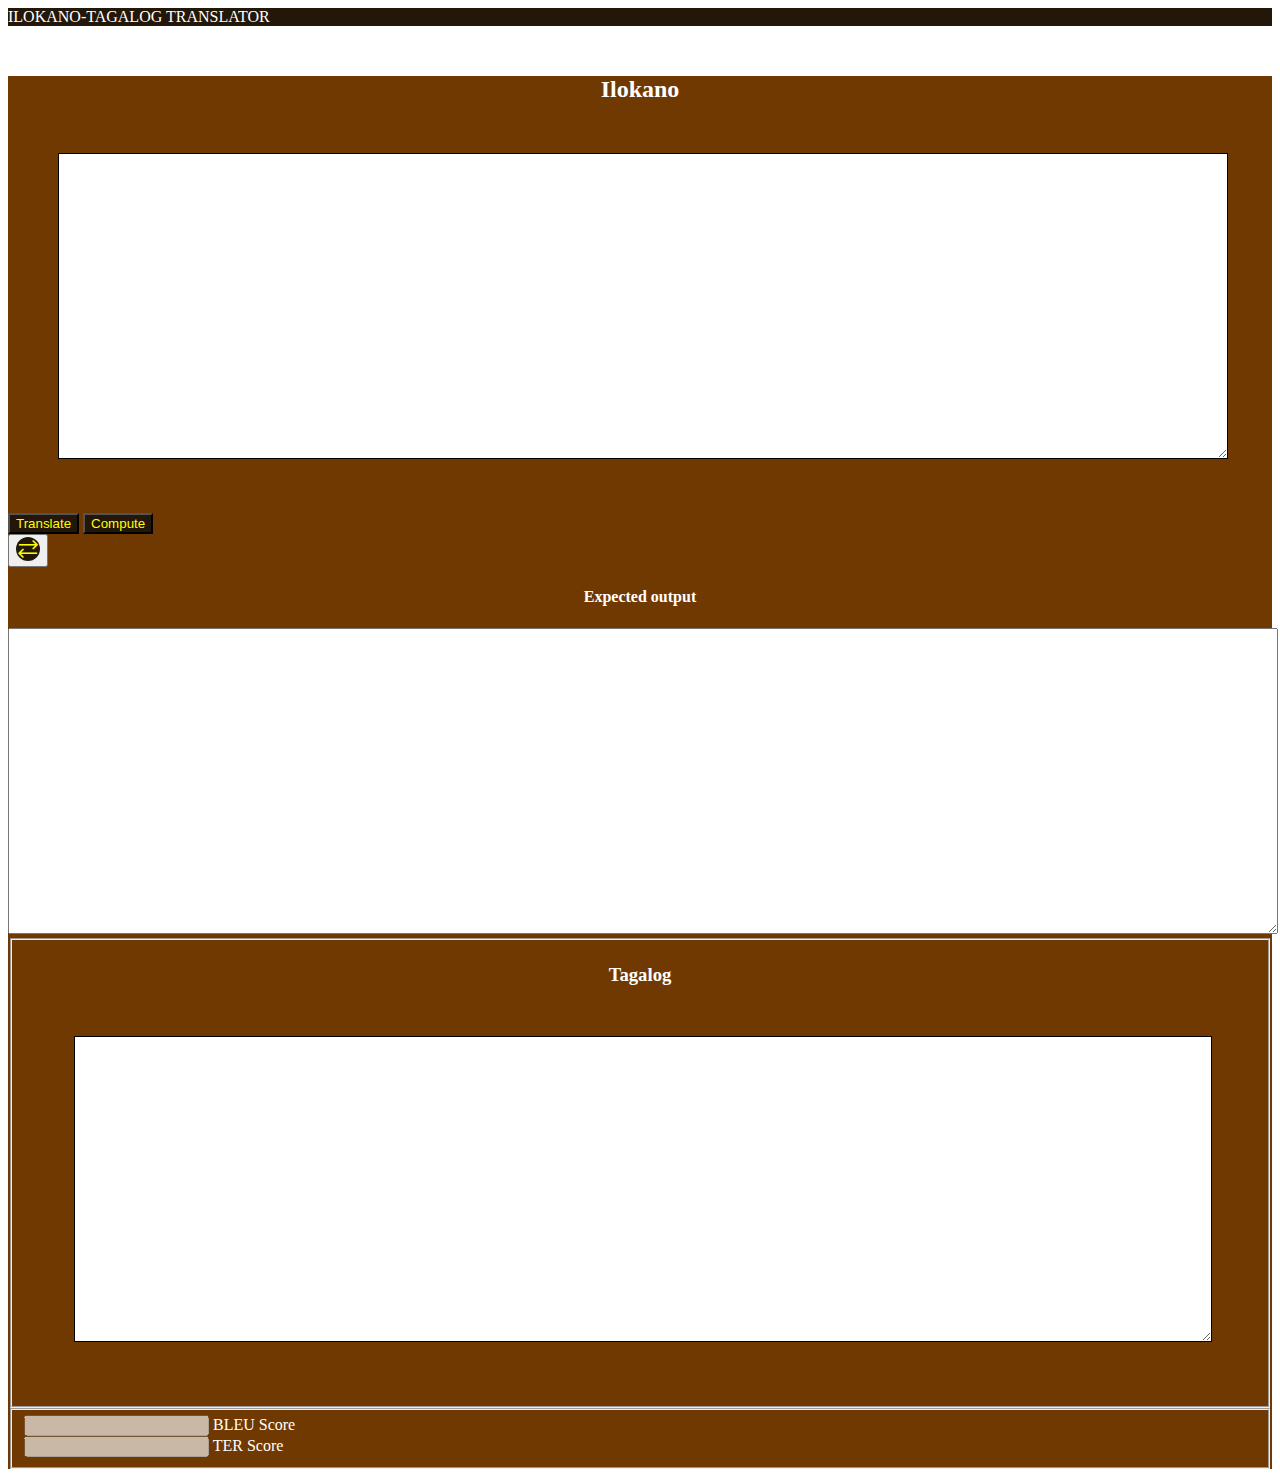
<file: index.html>
<!DOCTYPE html>
<html lang="en">
  <head>
    <!-- Required meta tags -->
    <meta charset="utf-8" />
    <meta
      name="viewport"
      content="width=device-width, initial-scale=1, shrink-to-fit=no"
    />

    <!-- Bootstrap CSS -->
    <link
      href="https://cdn.jsdelivr.net/npm/bootstrap@5.2.2/dist/css/bootstrap.min.css"
      rel="stylesheet"
      integrity="sha384-Zenh87qX5JnK2Jl0vWa8Ck2rdkQ2Bzep5IDxbcnCeuOxjzrPF/et3URy9Bv1WTRi"
      crossorigin="anonymous"
    />
    <link
      rel="stylesheet"
      href="https://cdnjs.cloudflare.com/ajax/libs/font-awesome/4.7.0/css/font-awesome.min.css"
    />
    <link
      rel="stylesheet"
      href="https://fonts.googleapis.com/css2?family=Material+Symbols+Outlined:opsz,wght,FILL,GRAD@20..48,100..700,0..1,-50..200"
    />

    <title>ILOKANO-TAGALOG TRANSLATOR</title>
    <style>
      .material-symbols-outlined {
        font-variation-settings: "FILL" 0, "wght" 400, "GRAD" 0, "opsz" 48;
      }

      .bs-example {
        margin: 20px;
      }
      .input-form-outline {
        margin: 50px;
      }
      .output-form-outline {
        margin: 50px;
      }

      .form-control-output {
        border: 1px solid black;
      }
      .form-control-input {
        border: 1px solid black;
      }
      .row {
        margin-top: 50px;
      }
      .switch-btn {
        text-align: center;
      }
      :root {
        --bs-body-bg: #964B00;
      }

      .row{
      background-color: #703902;
      }

      .navbar{
        background-color: #231709;
       
      }
      .material-symbols-outlined {
        color: yellow;
        background-color: #231709;
        border-radius: 25px;
        }

     
    </style>
  </head>
  <body>
    <nav class="navbar navbar-light ">
      <span class="navbar-brand mb-0 h1" style="color: white;">ILOKANO-TAGALOG TRANSLATOR</span>
    </nav>

    <div class="container">
      <div class="row">
        <div class="col-sm">
          <h2 id="Input" style="text-align: center; color: white">Ilokano</h2>
          <div class="input-form-outline">
            <textarea
              class="form-control-input"
              id="textAreaExample"
              rows="20"
              style="min-width: 100%; background-color:;"
            ></textarea>
          </div>
          <button id="translate" class="btn btn-warning" style="color: yellow; background-color:#231709">Translate</button>
          <button id="Compute" class="btn btn-warning"style="color: yellow; background-color:#231709" >Compute</button>
        </div>

        <div class="col-sm text-center">
          <button id="switch-btn" class="btn" onclick="toggle();">
            <span class="material-symbols-outlined"> sync_alt </span>
          </button>
          <h4 id="expected-output" style="text-align: center; color: white">
            Expected output
          </h4>
          <textarea
            class="form-control-expected-output"
            id="textAreaExample"
            rows="20"
            style="min-width: 100%; background-color:;"
           
          ></textarea>
        </div>

        <div class="col-sm">
          <fieldset disabled>
            <h3 id="Output" style="text-align: center; color: white">
              Tagalog
            </h3>
            <div class="output-form-outline">
              <textarea
                class="form-control-output"
                id="textAreaExample"
                rows="20"
                style="min-width: 100%; background-color:white;"
              ></textarea>
            </div>
          </fieldset>
        </div>

        <div class="col-sm-2 position-relative">
          <fieldset disabled>
            <div class="form-outline position-absolute top-50 end-0">
              <input type="text" id="BLEU" class="form-control" />
              <label class="form-label" for="BLEU" style="color: white">BLEU Score</label>
            </div>
            <div class="form-outline position-absolute bottom-50 end-0">
              <input type="text" id="TER" class="form-control" />
              <label class="form-label" for="TER" style="color: white">TER Score</label>
            </div>
          </fieldset>
        </div>
      </div>
    </div>
    <!-- Optional JavaScript -->
    <!-- jQuery first, then Popper.js, then Bootstrap JS -->
    <script
      src="https://cdn.jsdelivr.net/npm/bootstrap@5.2.2/dist/js/bootstrap.bundle.min.js"
      integrity="sha384-OERcA2EqjJCMA+/3y+gxIOqMEjwtxJY7qPCqsdltbNJuaOe923+mo//f6V8Qbsw3"
      crossorigin="anonymous"
    ></script>
    <script src="https://ajax.googleapis.com/ajax/libs/jquery/1.12.4/jquery.min.js"></script>
    <script src="https://maxcdn.bootstrapcdn.com/bootstrap/3.3.7/js/bootstrap.min.js"></script>

    <script>
      var clicked = false;
      function toggle() {
        if ((document.getElementById("Input").innerHTML = "Ilokano"))
          if (!clicked) {
            clicked = true;
            document.getElementById("Input").innerHTML = "Tagalog";
          } else {
            clicked = false;
            document.getElementById("Input").innerHTML = "Ilokano";
          }
        if ((document.getElementById("Input").innerHTML = "Tagalog")) {
          if (!clicked) {
            clicked = true;
            document.getElementById("Input").innerHTML = "Ilokano";
          } else {
            clicked = false;
            document.getElementById("Input").innerHTML = "Tagalog";
          }
        }

        if ((document.getElementById("Output").innerHTML = "Tagalog"))
          if (!clicked) {
            clicked = true;
            document.getElementById("Output").innerHTML = "Ilokano";
          } else {
            clicked = false;
            document.getElementById("Output").innerHTML = "Tagalog";
          }
        else if ((document.getElementById("Output").innerHTML = "Ilokano")) {
          if (!clicked) {
            clicked = true;
            document.getElementById("Output").innerHTML = "Tagalog";
          } else {
            clicked = false;
            document.getElementById("Output").innerHTML = "Ilokano";
          }
        }
      }
    </script>
  </body>
</html>
</file>
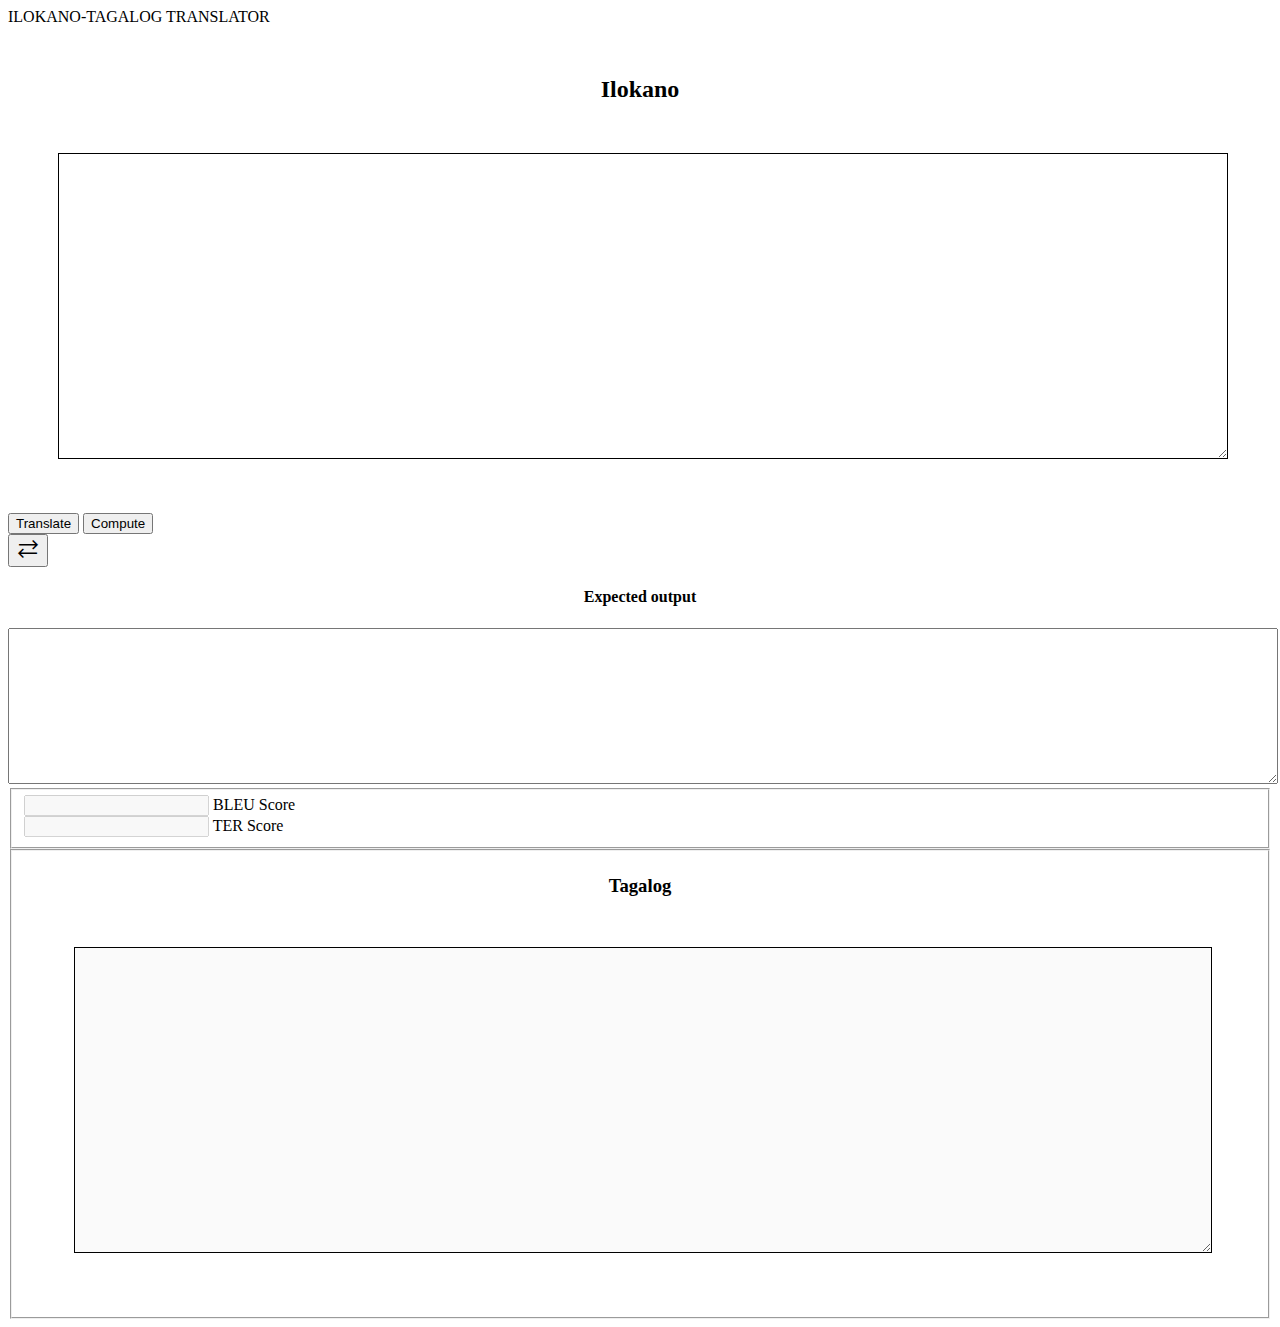
<file: website/template_folder/index.html>
<!DOCTYPE html>
<html lang="en">
  <head>
    <!-- Required meta tags -->
    <meta charset="utf-8" />
    <meta
      name="viewport"
      content="width=device-width, initial-scale=1, shrink-to-fit=no"
    />

    <!-- Bootstrap CSS -->
    <link
      href="https://cdn.jsdelivr.net/npm/bootstrap@5.2.2/dist/css/bootstrap.min.css"
      rel="stylesheet"
      integrity="sha384-Zenh87qX5JnK2Jl0vWa8Ck2rdkQ2Bzep5IDxbcnCeuOxjzrPF/et3URy9Bv1WTRi"
      crossorigin="anonymous"
    />
    <link
      rel="stylesheet"
      href="https://cdnjs.cloudflare.com/ajax/libs/font-awesome/4.7.0/css/font-awesome.min.css"
    />
    <link
      rel="stylesheet"
      href="https://fonts.googleapis.com/css2?family=Material+Symbols+Outlined:opsz,wght,FILL,GRAD@20..48,100..700,0..1,-50..200"
    />

    <title>ILOKANO-TAGALOG TRANSLATOR</title>
    <style>
      .material-symbols-outlined {
        font-variation-settings: "FILL" 0, "wght" 400, "GRAD" 0, "opsz" 48;
      }

      .bs-example {
        margin: 20px;
      }
      .input-form-outline {
        margin: 50px;
      }
      .output-form-outline {
        margin: 50px;
      }

      .form-control-output {
        border: 1px solid black;
      }
      .form-control-input {
        border: 1px solid black;
      }
      .row {
        margin-top: 50px;
      }
      .switch-btn {
        text-align: center;
      }
    </style>
  </head>
  <body>
    <nav class="navbar navbar-light bg-warning">
      <span class="navbar-brand mb-0 h1">ILOKANO-TAGALOG TRANSLATOR</span>
    </nav>

    <div class="container">
      <div class="row">
        <div class="col-sm">
          <h2 id="Input" style="text-align: center; color: black">Ilokano</h2>
          <div class="input-form-outline">
            <textarea
              class="form-control-input"
              id="textAreaExample"
              rows="20"
              style="min-width: 100%"
            ></textarea>
          </div>
          <button id="translate" class="btn btn-warning">Translate</button>
          <button id="Compute" class="btn btn-warning">Compute</button>
        </div>

        <div class="col-sm text-center">
          <button id="switch-btn" class="btn" onclick="toggle();">
            <span class="material-symbols-outlined"> sync_alt </span>
          </button>
          <h4 id="expected-output" style="text-align: center; color: black">
            Expected output
          </h4>
          <textarea
            class="form-control-expected-output"
            id="textAreaExample"
            rows="10"
            style="min-width: 100%"
          ></textarea>
          <fieldset disabled>
            <div class="form-outline">
              <input type="text" id="BLEU" class="form-control" />
              <label class="form-label" for="BLEU">BLEU Score</label>
            </div>
            <div class="form-outline">
              <input type="text" id="TER" class="form-control" />
              <label class="form-label" for="TER">TER Score</label>
            </div>
          </fieldset>
        </div>

        <div class="col-sm">
          <fieldset disabled>
            <h3 id="Output" style="text-align: center; color: black">
              Tagalog
            </h3>
            <div class="output-form-outline">
              <textarea
                class="form-control-output"
                id="textAreaExample"
                rows="20"
                style="min-width: 100%"
              ></textarea>
            </div>
          </fieldset>
        </div>
      </div>
    </div>
    <!-- Optional JavaScript -->
    <!-- jQuery first, then Popper.js, then Bootstrap JS -->
    <script
      src="https://cdn.jsdelivr.net/npm/bootstrap@5.2.2/dist/js/bootstrap.bundle.min.js"
      integrity="sha384-OERcA2EqjJCMA+/3y+gxIOqMEjwtxJY7qPCqsdltbNJuaOe923+mo//f6V8Qbsw3"
      crossorigin="anonymous"
    ></script>
    <script src="https://ajax.googleapis.com/ajax/libs/jquery/1.12.4/jquery.min.js"></script>
    <script src="https://maxcdn.bootstrapcdn.com/bootstrap/3.3.7/js/bootstrap.min.js"></script>

    <script>
      var clicked = false;
      function toggle() {
        if ((document.getElementById("Input").innerHTML = "Ilokano"))
          if (!clicked) {
            clicked = true;
            document.getElementById("Input").innerHTML = "Tagalog";
          } else {
            clicked = false;
            document.getElementById("Input").innerHTML = "Ilokano";
          }
        if ((document.getElementById("Input").innerHTML = "Tagalog")) {
          if (!clicked) {
            clicked = true;
            document.getElementById("Input").innerHTML = "Ilokano";
          } else {
            clicked = false;
            document.getElementById("Input").innerHTML = "Tagalog";
          }
        }

        if ((document.getElementById("Output").innerHTML = "Tagalog"))
          if (!clicked) {
            clicked = true;
            document.getElementById("Output").innerHTML = "Ilokano";
          } else {
            clicked = false;
            document.getElementById("Output").innerHTML = "Tagalog";
          }
        else if ((document.getElementById("Output").innerHTML = "Ilokano")) {
          if (!clicked) {
            clicked = true;
            document.getElementById("Output").innerHTML = "Tagalog";
          } else {
            clicked = false;
            document.getElementById("Output").innerHTML = "Ilokano";
          }
        }
      }
    </script>
  </body>
</html>
</file>
